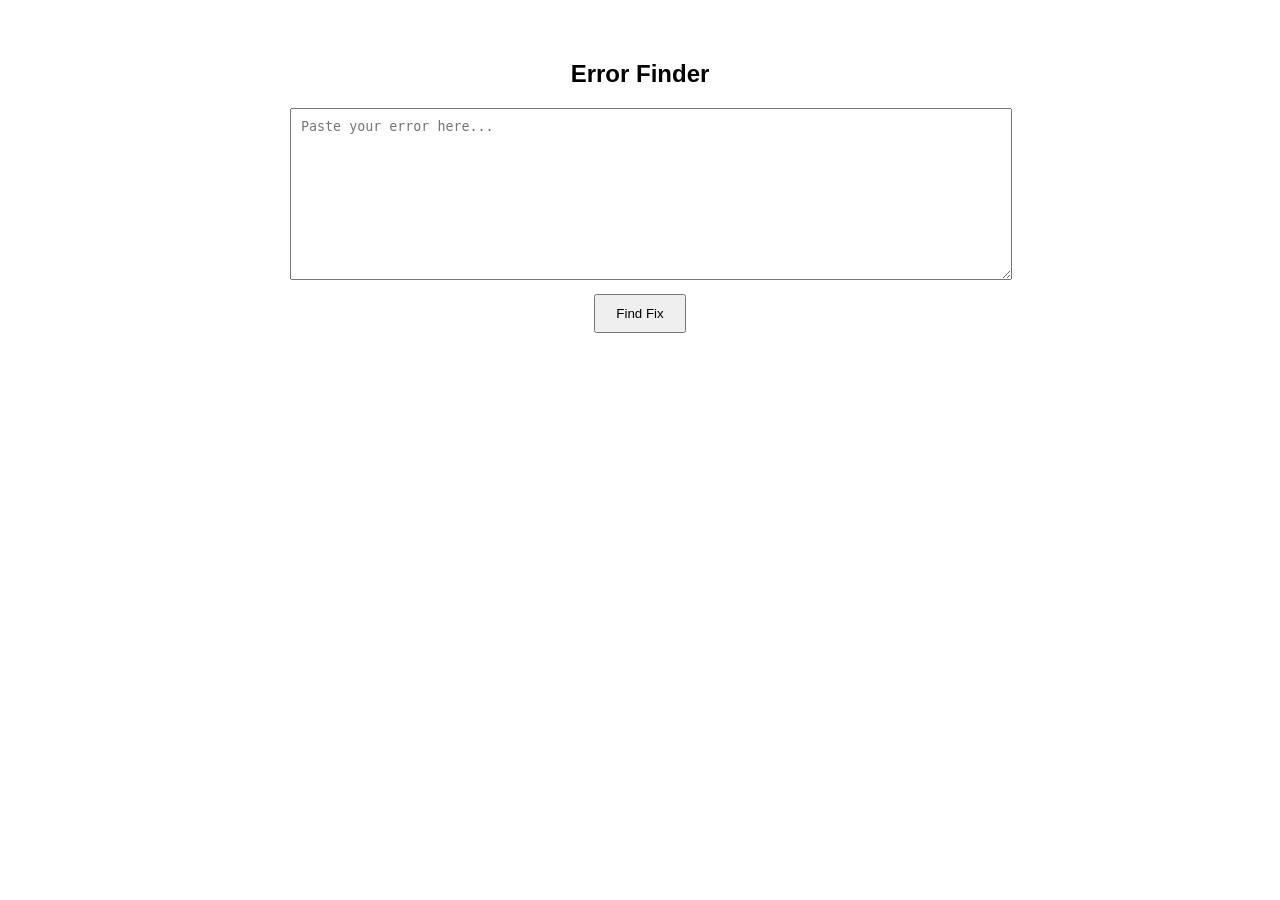
<file: tools/error finder/index.html>
<!DOCTYPE html>
<html>
<head>
  <title>DevAid – Error Finder</title>
  <link rel="stylesheet" href="style.css">
</head>
<body>

  <div class="error-box">
    <h2>Error Finder</h2>
    <textarea id="errorInput" placeholder="Paste your error here..."></textarea>
    <button id="findBtn">Find Fix</button>
  </div>

  <script src="script.js"></script>
</body>
</html>
</file>
<file: tools/error finder/style.css>
body {
  font-family: Arial, sans-serif;
}

.error-box {
  max-width: 700px;
  margin: 60px auto;
  text-align: center;
}

textarea {
  width: 100%;
  height: 150px;
  padding: 10px;
  font-family: monospace;
  margin-bottom: 10px;
}

button {
  padding: 10px 20px;
  cursor: pointer;
}
</file>
